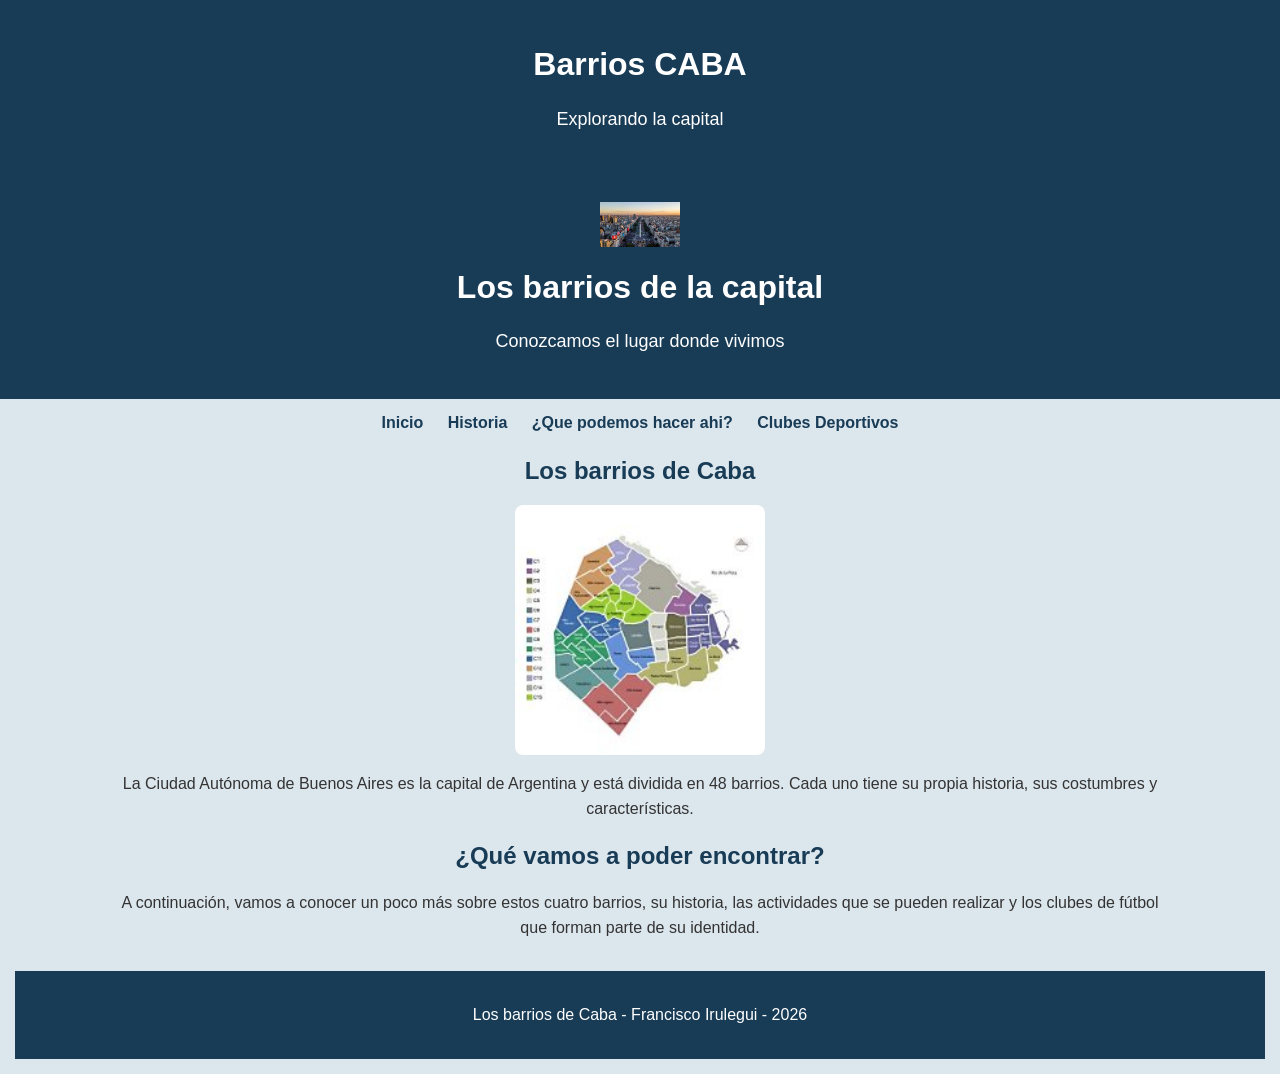
<file: index.html>
<!DOCTYPE html>
<html lang="es">

<head>
    <meta charset="UTF-8">
    <title>Barrios CABA - Inicio</title>
    <link rel="stylesheet" href="style.css">
</head>

<body>

    <header>
        <h1>Barrios CABA</h1>
        <p>Explorando la capital</p>
    </header>
<header>
    <img src="[data-uri]" alt="Cuiudad" width="400">
    <h1>Los barrios de la capital</h1>
    <p>Conozcamos el lugar donde vivimos</p>
</header>

    <nav>
        <a href="index.html">Inicio</a>
        <a href="Historia.html">Historia</a>
        <a href="actividades.html">¿Que podemos hacer ahi?</a>
        <a href="futbol.html">Clubes Deportivos</a>
    <main>
        <h2>Los barrios de Caba</h2>

<img src="barrio.png" alt="Barrios" width="250">

        <p>La Ciudad Autónoma de Buenos Aires es la capital de Argentina y está dividida en 48 barrios. Cada uno tiene su propia historia, sus costumbres y características.</p>

        <h2>¿Qué vamos a poder encontrar?</h2>

        <p>A continuación, vamos a conocer un poco más sobre estos cuatro barrios, su historia, las actividades que se pueden realizar y los clubes de fútbol que forman parte de su identidad.</p>
    </main>

    <footer>
        <p>Los barrios de Caba - Francisco Irulegui - 2026</p>
    </footer>

</body>
</file>
<file: style.css>
body {
    font-family: Arial, sans-serif;
    background-color: #f2f4f7;
    color: #333;
    margin: 0;
}

p {
    line-height: 1.6;
}



header {
    background-color: #183b56;
    color: white;
    text-align: center;
    padding: 25px;
}

header h1 {
    color: white;
    font-size: 32px;
}

header p {
    font-size: 18px;
}


img {
    max-width: 100%;
    height: auto;
}

header img {
    display: block;
    width: 80px;
    margin: 0 auto 10px;
}

main img {
    display: block;
    margin: 15px auto;
    border-radius: 8px;
}


h1, h2, h3 {
    color: #183b56;
}


nav {
    background-color: #dce6ed;
    text-align: center;
    padding: 15px;
}

nav a {
    color: #183b56;
    text-decoration: none;
    font-weight: bold;
    margin: 10px;
}

nav a:hover {
    color: #4386a8;
}


main {
    width: 85%;
    margin: 25px auto;
}

main h2 {
    text-align: center;
}


section {
    background-color: white;
    padding: 20px;
    margin: 20px 0;
    border-radius: 10px;
}

section h2 {
    color: #25658a;
}


li {
    margin: 10px 0;
}


footer {
    background-color: #183b56;
    color: white;
    text-align: center;
    padding: 15px;
    margin-top: 30px;
}

footer p {
    color: white;
}
</file>
